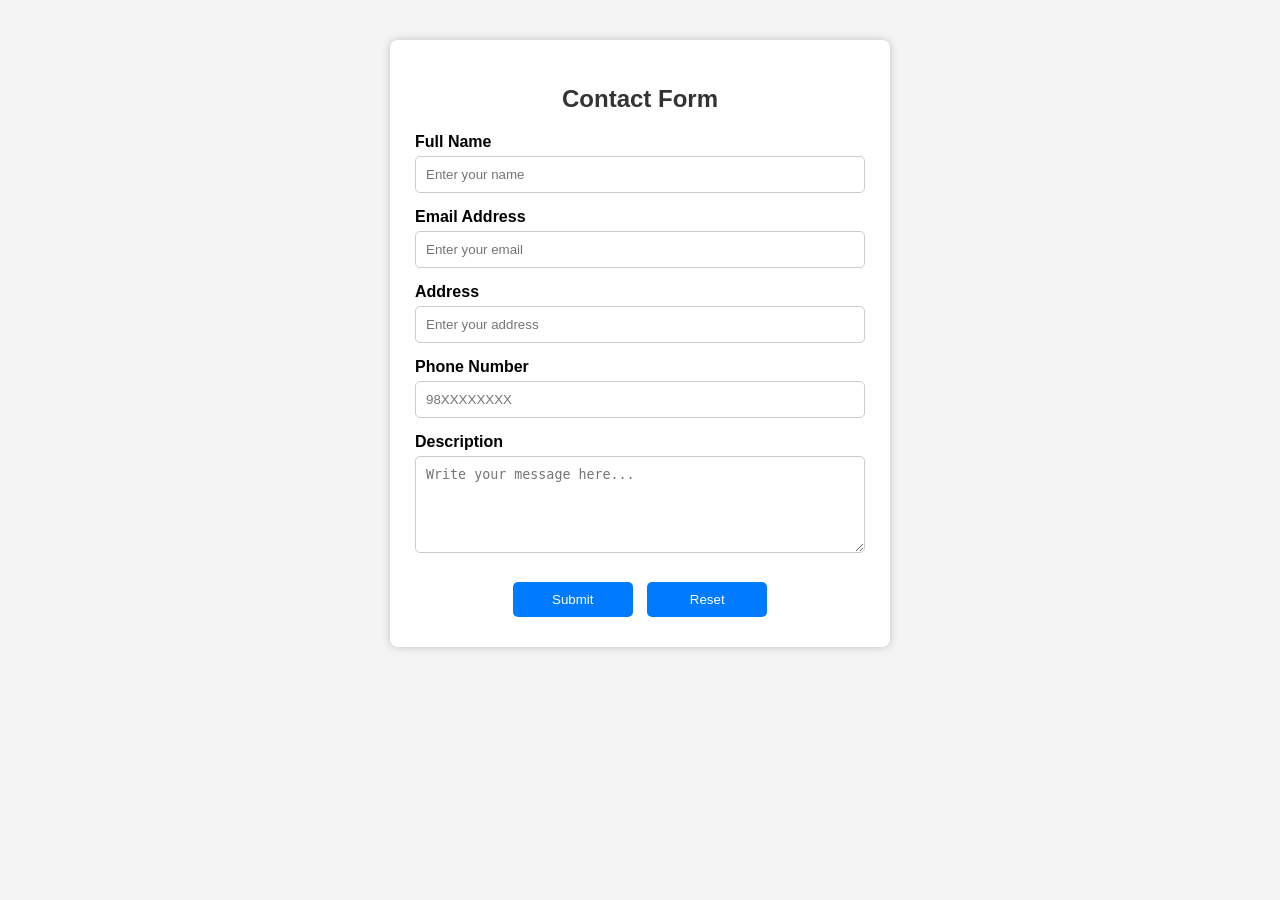
<file: Day3/index.html>
<!DOCTYPE html>
<html lang="en">
<head>
    <meta charset="UTF-8">
    <title>Contact Form</title>
    <style>
        body {
            font-family: Arial, sans-serif;
            background-color: #f4f4f4;
        }

        .container {
            width: 450px;
            margin: 40px auto;
            background: #fff;
            padding: 25px;
            border-radius: 8px;
            box-shadow: 0 0 10px rgba(0,0,0,0.2);
        }

        h2 {
            text-align: center;
            color: #333;
        }

        label {
            font-weight: bold;
            display: block;
            margin-top: 15px;
        }

        input,
        textarea {
            width: 100%;
            padding: 10px;
            margin-top: 5px;
            border: 1px solid #ccc;
            border-radius: 5px;
            box-sizing: border-box;
        }

        textarea {
            resize: vertical;
        }

        .buttons {
            text-align: center;
            margin-top: 20px;
        }

        input[type="submit"],
        input[type="reset"] {
            width: 120px;
            background: #007BFF;
            color: white;
            border: none;
            cursor: pointer;
            margin: 5px;
            padding: 10px;
            border-radius: 5px;
        }

        input[type="submit"]:hover,
        input[type="reset"]:hover {
            background: #0056b3;
        }
    </style>
</head>
<body>

<div class="container">
    <h2>Contact Form</h2>

    <form action="#" method="post">

        <label for="name">Full Name</label>
        <input type="text" id="name" name="name" placeholder="Enter your name" required>

        <label for="email">Email Address</label>
        <input type="email" id="email" name="email" placeholder="Enter your email" required>

        <label for="address">Address</label>
        <input type="text" id="address" name="address" placeholder="Enter your address" required>

        <label for="phone">Phone Number</label>
        <input type="tel" id="phone" name="phone" placeholder="98XXXXXXXX" required>

        <label for="description">Description</label>
        <textarea id="description" name="description" rows="5" placeholder="Write your message here..."></textarea>

        <div class="buttons">
            <input type="submit" value="Submit">
            <input type="reset" value="Reset">
        </div>

    </form>
</div>

</body>
</html>
</file>
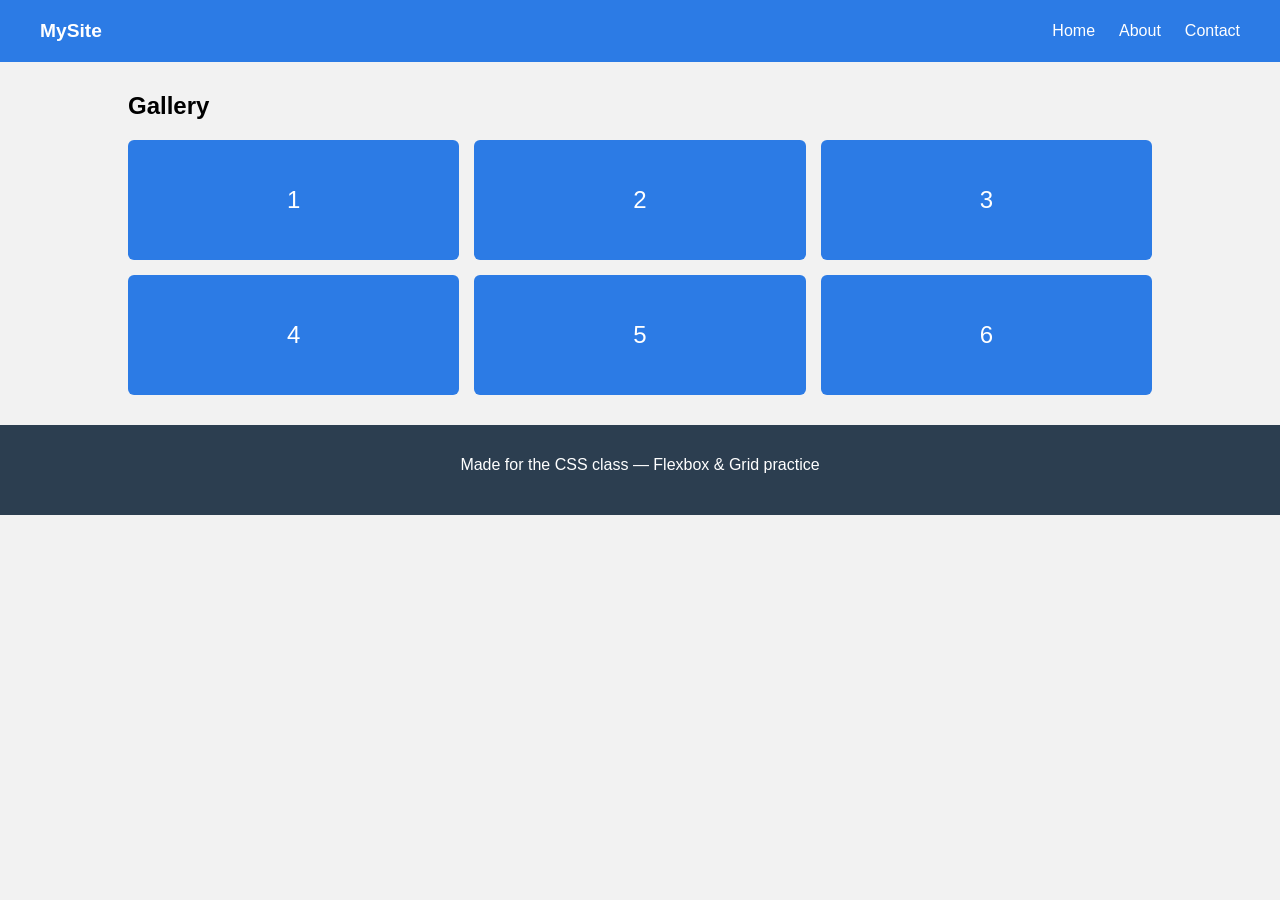
<file: Day3q/index.html>
<!doctype html>
<html lang="en">
  <head>
    <meta charset="UTF-8" />
    <title>Task 2: Flexbox and Grid</title>
    <link rel="stylesheet" href="style.css" />
  </head>
  <body>
    <!-- Flexbox: navbar -->
    <header class="site-header">
      <nav class="navbar">
        <div class="logo">MySite</div>
        <ul class="nav-links">
          <li><a href="#">Home</a></li>
          <li><a href="#">About</a></li>
          <li><a href="#">Contact</a></li>
        </ul>
      </nav>
    </header>

    <!-- Grid: photo gallery -->
    <main class="content">
      <section class="gallery-wrap">
        <h2>Gallery</h2>
        <div class="gallery">
          <div class="photo">1</div>
          <div class="photo">2</div>
          <div class="photo">3</div>
          <div class="photo">4</div>
          <div class="photo">5</div>
          <div class="photo">6</div>
        </div>
      </section>
    </main>

    <footer class="site-footer">
      <p>Made for the CSS class — Flexbox &amp; Grid practice</p>
    </footer>
  </body>
</html>
</file>
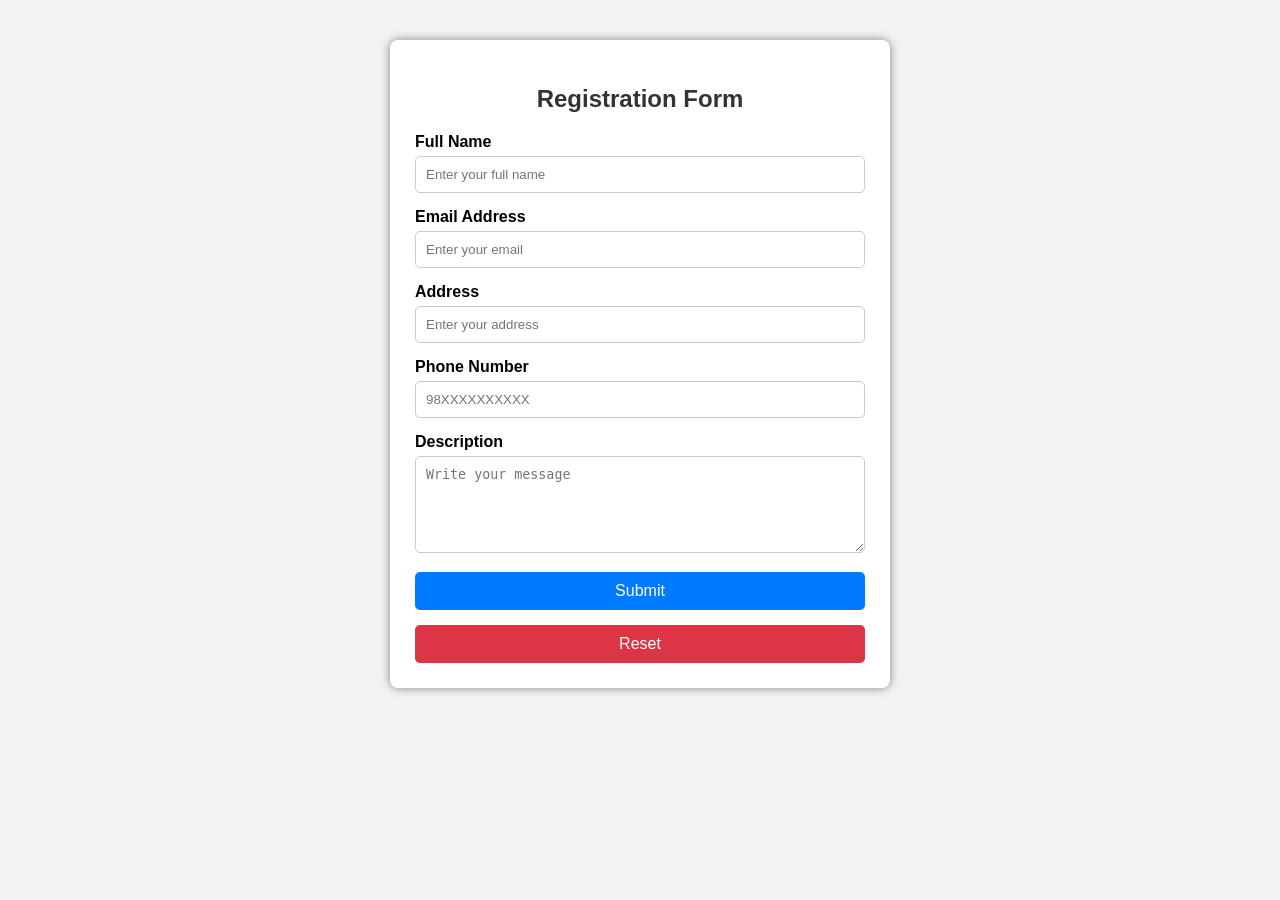
<file: Day3/Task2/index.html>
<!DOCTYPE html>
<html>
<head>
    <title>Registration Form</title>

    <!-- External CSS -->
    <link rel="stylesheet" href="style.css">
</head>
<body>

<div class="container">

    <h2>Registration Form</h2>

    <form action="success.html" method="get">

        <label>Full Name</label>
        <input type="text" name="name" placeholder="Enter your full name" required>

        <label>Email Address</label>
        <input type="email" name="email" placeholder="Enter your email" required>

        <label>Address</label>
        <input type="text" name="address" placeholder="Enter your address" required>

        <label>Phone Number</label>
        <input type="tel" name="phone" placeholder="98XXXXXXXXXX" required>

        <label>Description</label>
        <textarea name="description" rows="5" placeholder="Write your message"></textarea>

        <input type="submit" value="Submit">
        <input type="reset" value="Reset">

    </form>

</div>

</body>
</html>
</file>
<file: Day3q/style.css>
body {
  margin: 0;
  padding: 0;
  font-family: Arial, sans-serif;
  background-color: #f2f2f2;
}

/* --- Flexbox navbar (same header color as the external-css example) --- */
.site-header {
  background-color: #2c7be5;
  color: white;
}

.navbar {
  display: flex;
  justify-content: space-between; /* logo left, links right */
  align-items: center; /* vertically centered */
  padding: 20px 40px;
}

.navbar .logo {
  color: white;
  font-weight: bold;
  font-size: 1.2rem;
}

.nav-links {
  display: flex; /* lays the <li> items out in a row */
  gap: 24px;
  list-style: none;
  margin: 0;
  padding: 0;
}

.nav-links a {
  color: white;
  text-decoration: none;
}

/* --- CSS Grid gallery --- */
.content {
  width: 80%;
  margin: 30px auto;
}

.gallery {
  display: grid;
  grid-template-columns: repeat(3, 1fr); /* 3 equal columns */
  gap: 15px;
}

.photo {
  background: #2c7be5;
  color: white;
  height: 120px;
  display: flex;
  align-items: center;
  justify-content: center;
  font-size: 1.5rem;
  border-radius: 6px;
}

/* Bonus: collapse to 2 columns on small screens */
@media (max-width: 600px) {
  .gallery {
    grid-template-columns: repeat(2, 1fr);
  }
}

.site-footer {
  height: 60px;
  background-color: #2c3e50;
  color: #ffffff;
  text-align: center;
  padding: 15px 0;
}
</file>
<file: Day3/Task2/style.css>
body{
    font-family: Arial, sans-serif;
    background-color:#f2f2f2;
}

.container{
    width:450px;
    margin:40px auto;
    background:white;
    padding:25px;
    border-radius:8px;
    box-shadow:0 0 10px gray;
}

h2{
    text-align:center;
    color:#333;
}

label{
    display:block;
    margin-top:15px;
    font-weight:bold;
}

input[type="text"],
input[type="email"],
input[type="tel"],
textarea{
    width:100%;
    padding:10px;
    margin-top:5px;
    border:1px solid #ccc;
    border-radius:5px;
    box-sizing:border-box;
}

textarea{
    resize:vertical;
}

input[type="submit"],
input[type="reset"]{
    width:100%;
    padding:10px;
    margin-top:15px;
    border:none;
    border-radius:5px;
    color:white;
    cursor:pointer;
    font-size:16px;
}

input[type="submit"]{
    background-color:#007BFF;
}

input[type="submit"]:hover{
    background-color:#0056b3;
}

input[type="reset"]{
    background-color:#dc3545;
}

input[type="reset"]:hover{
    background-color:#b52a37;
}
</file>
